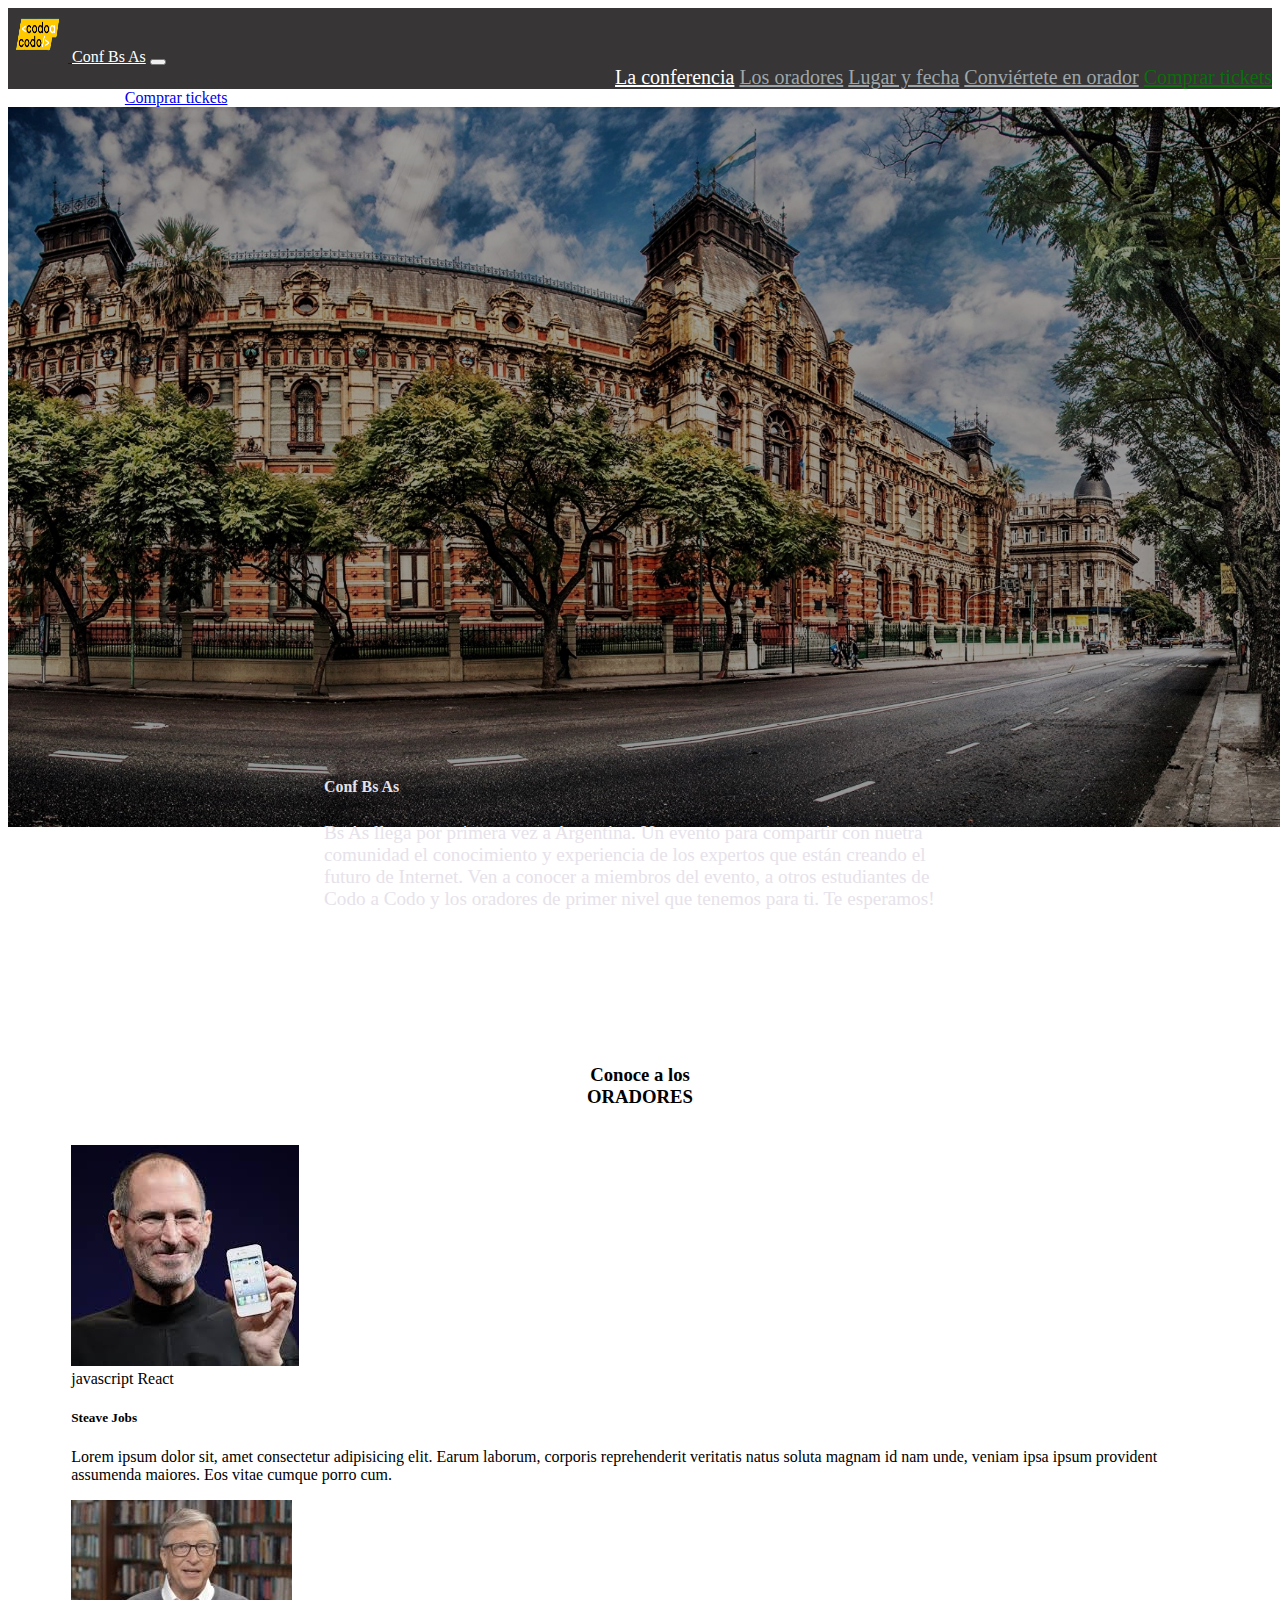
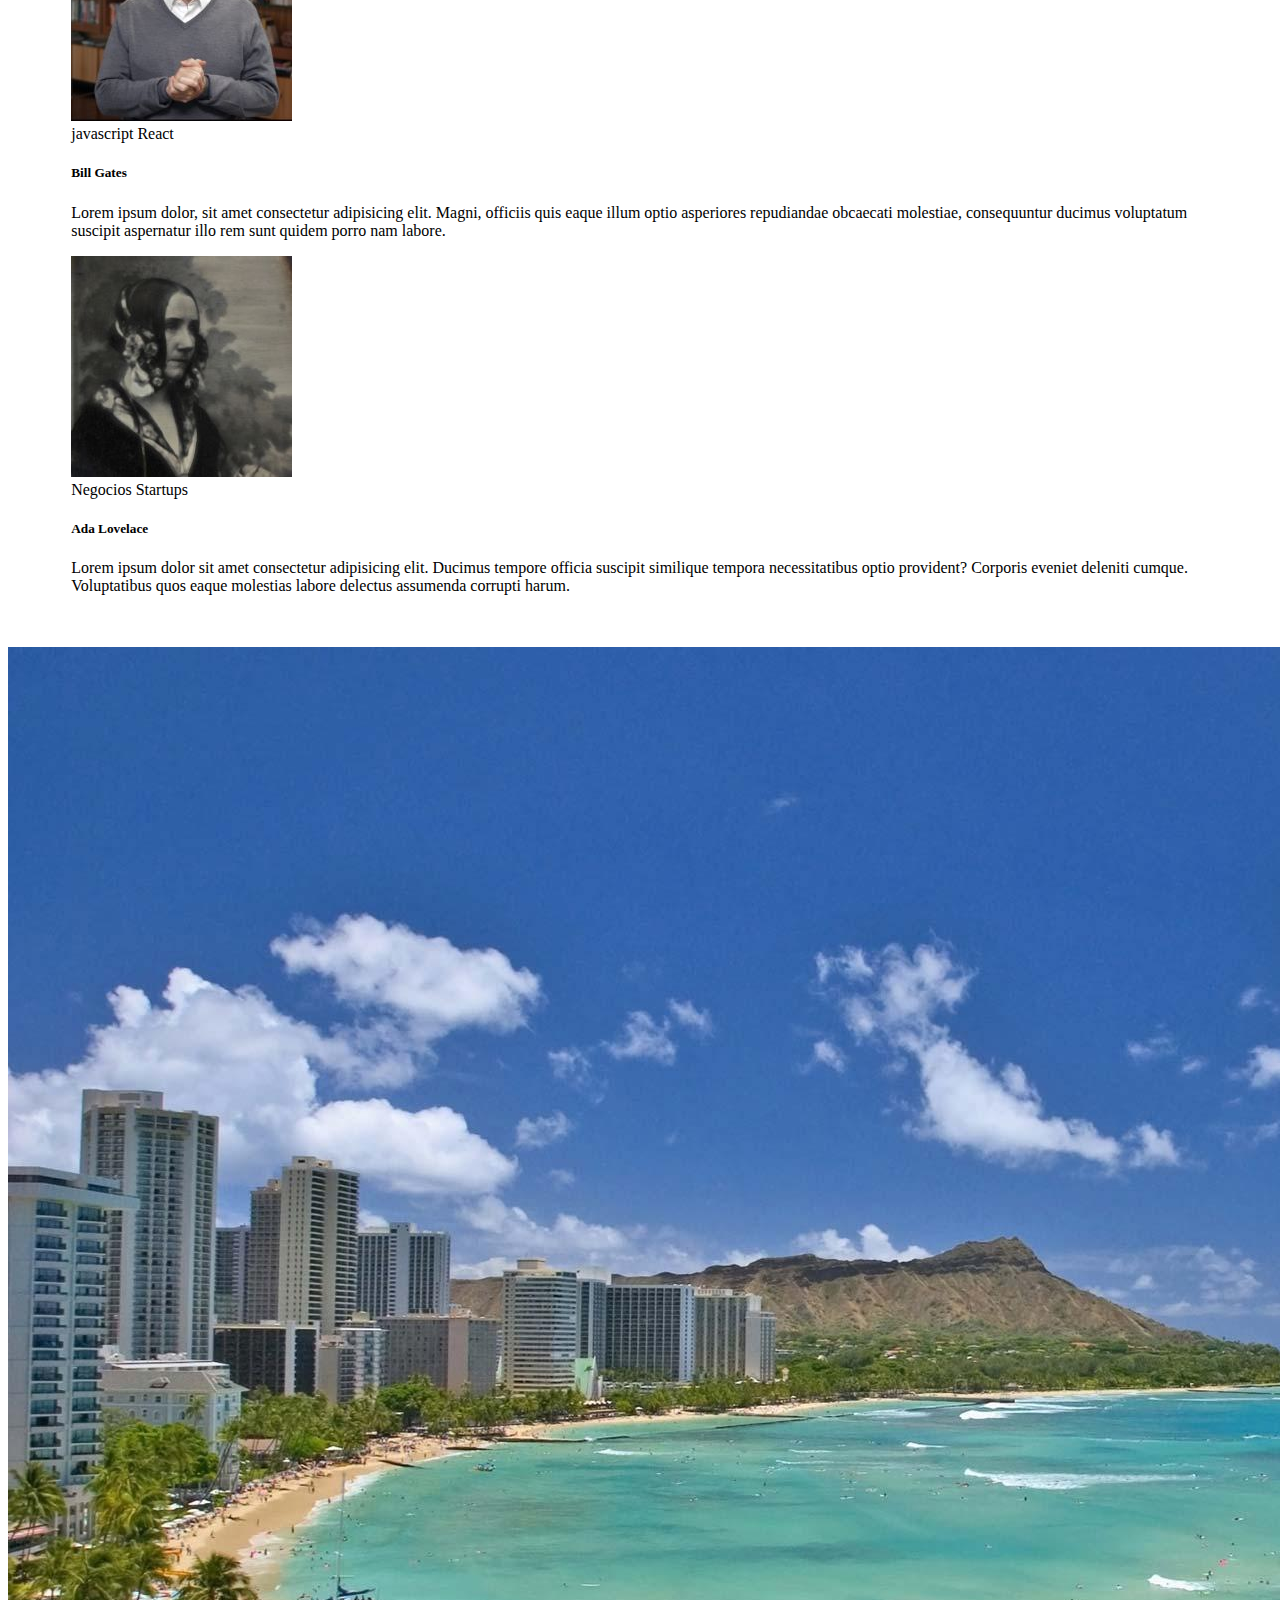
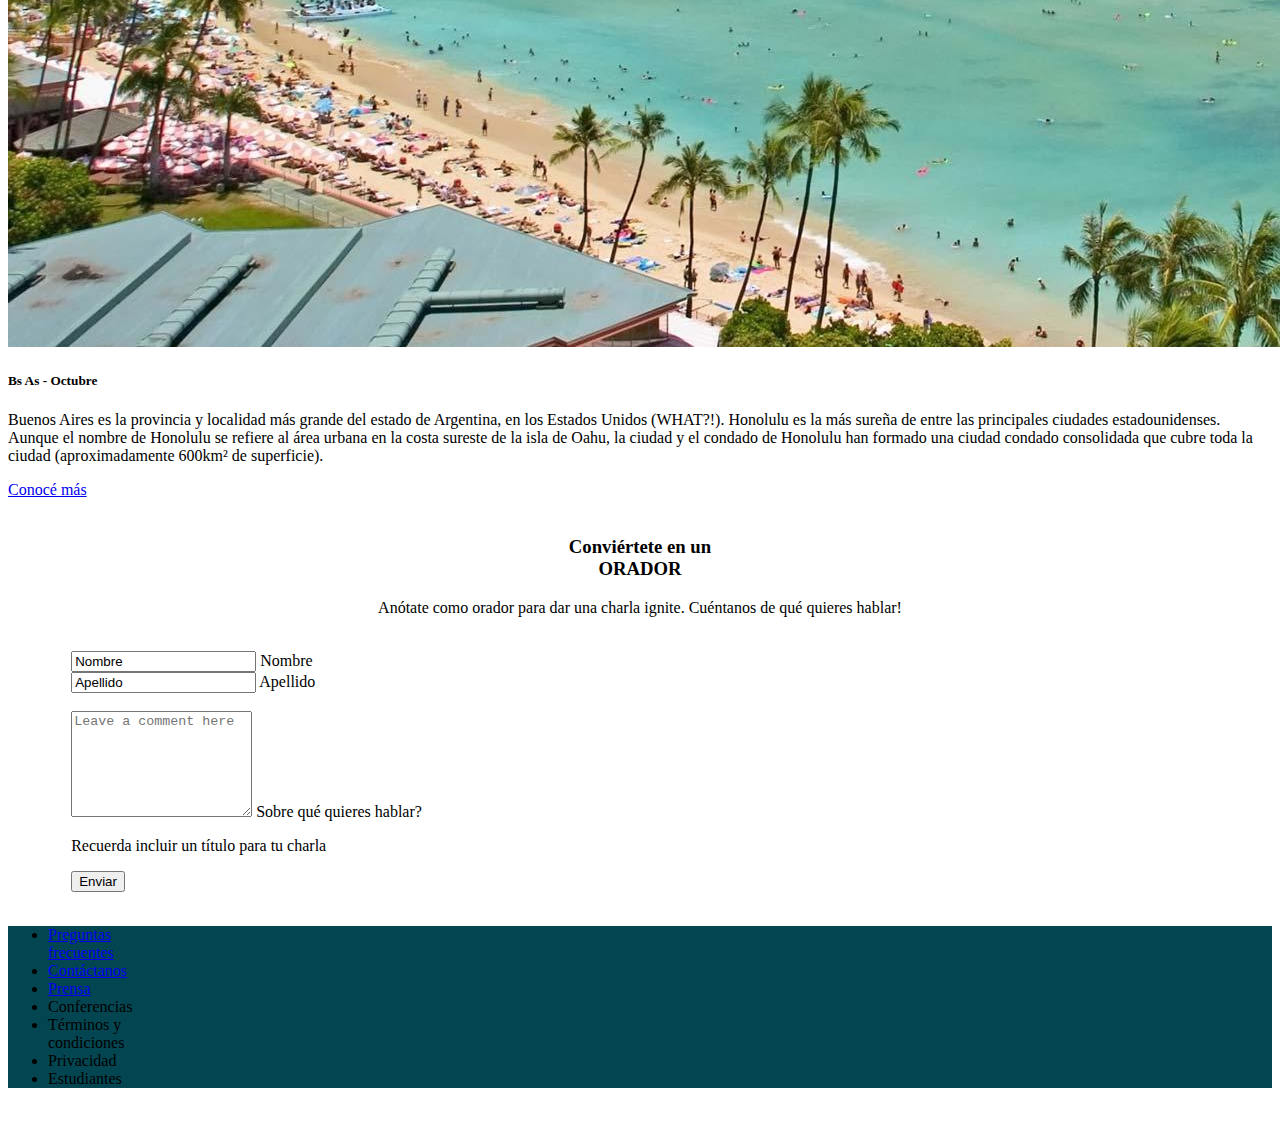
<file: index.html>
<!DOCTYPE html>
<html lang="es">
<head>
    <meta charset="UTF-8">
    <meta http-equiv="X-UA-Compatible" content="IE=edge">
    <meta name="viewport" content="width=device-width, initial-scale=1.0">
    <link href="https://cdn.jsdelivr.net/npm/bootstrap@5.1.3/dist/css/bootstrap.min.css" rel="stylesheet" integrity="sha384-1BmE4kWBq78iYhFldvKuhfTAU6auU8tT94WrHftjDbrCEXSU1oBoqyl2QvZ6jIW3" crossorigin="anonymous">
    <link rel="stylesheet" type="text/css" href="custom.css">
    <title>Document</title>
</head>
<body>
    <!-- Nav -->
    
    <nav class="navbar navbar-expand-lg navbar-light"  style="background-color: rgb(55, 53, 53);">
      <div class="container-fluid">
        <a class="navbar-brand" href="#">
          <img src="/imagenes/codoacodo.png" alt="" width="60" height="54">
        </a>
        <a class="navbar-brand" style="color: white;" href="#">Conf Bs As</a>
        <button class="navbar-toggler" type="button" data-bs-toggle="collapse" data-bs-target="#navbarNavAltMarkup" aria-controls="navbarNavAltMarkup" aria-expanded="false" aria-label="Toggle navigation">
          <span class="navbar-toggler-icon"></span>
        </button>
        <div class="collapse navbar-collapse nav justify-content-end" id="navbarNavAltMarkup">
          <div class="navbar-nav">
            <a class="nav-link active" style="color: white;" aria-current="page" href="#">La conferencia</a>
            <a class="nav-link" style="color: rgb(158, 166, 169);" href="#losOradores">Los oradores</a>
            <a class="nav-link" style="color: rgb(158, 166, 169);" href="#">Lugar y fecha</a>
            <a class="nav-link" style="color: rgb(158, 166, 169);" href="#convierteteOrador">Conviértete en orador</a>
            <a class="nav-link" style="color: rgb(12, 109, 12);" href="/comprar-tickets.html">Comprar tickets</a>
          </div>
        </div>
      </div>
    </nav>


    <!-- Banner foto -->

    <div id="carouselExampleCaptions" class="carousel slide" data-bs-ride="carousel">
      <div class="carousel-indicators d-grid gap-2 d-md-flex justify-content-md-end">
        <a href="#convierteteOrador"  class="btn btn-outline-secondary btn-lg" style="color: white;"> Quiero ser orador</a>
        <a href="/comprar-tickets.html" class="btn btn-success btn-lg">Comprar tickets</a>
      </div>
      <div class="carousel-inner">
        <div class="carousel-item active">
          <img src="imagenes/ba1.jpg" class="d-block w-100" style="max-height: 720px; filter: brightness(90%);" alt="Imagen de fondo">
          <div class="carousel-caption d-none d-md-block">
            <h5 class="text-end">Conf Bs As</h5>
            <p class="text-end" class="img-text">Bs As llega por primera vez a Argentina. Un evento para compartir con nuetra comunidad el conocimiento y experiencia de los expertos que están creando el futuro de Internet. Ven a conocer a miembros del evento, a otros estudiantes de Codo a Codo y los oradores de primer nivel que tenemos para ti. Te esperamos!</p>
          </div>
        </div>
      </div>
    </div>

    <br><br>
    <!-- Cards Oradores -->

    <h3 class="titulo-centro" id="losOradores">Conoce a los <br> <b>ORADORES</b></h3> <br> 

    <section>
      <div class="row row-cols-1 row-cols-lg-3 g-4">
        <div class="col">
          <div class="card h-100">
            <img src="imagenes/steve.jpg" class="card-img-top" alt="...">
            <div class="card-body">
              <span class="badge bg-warning text-dark">javascript</span>
              <span class="badge bg-info text-dark">React</span>
              <h5 class="card-title">Steave Jobs</h5>
              <p class="card-text">Lorem ipsum dolor sit, amet consectetur adipisicing elit. Earum laborum, corporis reprehenderit veritatis natus soluta magnam id nam unde, veniam ipsa ipsum provident assumenda maiores. Eos vitae cumque porro cum.</p>
            </div>
          </div>
        </div>
        <div class="col">
          <div class="card h-100">
            <img src="imagenes/bill.jpg" class="card-img-top" alt="...">
            <div class="card-body">
              <span class="badge bg-warning text-dark">javascript</span>
              <span class="badge bg-info text-dark">React</span>
              <h5 class="card-title">Bill Gates</h5>
              <p class="card-text">Lorem ipsum dolor, sit amet consectetur adipisicing elit. Magni, officiis quis eaque illum optio asperiores repudiandae obcaecati molestiae, consequuntur ducimus voluptatum suscipit aspernatur illo rem sunt quidem porro nam labore.</p>
            </div>
          </div>
        </div>
        <div class="col">
          <div class="card h-100">
            <img src="imagenes/ada.jpeg" class="card-img-top" alt="...">
            <div class="card-body">
              <span class="badge bg-secondary">Negocios</span>
              <span class="badge bg-danger">Startups</span>
              <h5 class="card-title">Ada Lovelace</h5>
              <p class="card-text">Lorem ipsum dolor sit amet consectetur adipisicing elit. Ducimus tempore officia suscipit similique tempora necessitatibus optio provident? Corporis eveniet deleniti cumque. Voluptatibus quos eaque molestias labore delectus assumenda corrupti harum.</p>
            </div>
          </div>
        </div>
      </div>
    </section>

    <br>
    <br>

      <!-- Card-horizontal (Bs As- Octubre) -->

      <div class="card mb-3 text-white bg-secondary mb-3" >
        <div class="row g-0">
          <div class="col-lg-6" class="img-card-horizontal">
            <img src="imagenes/honolulu.jpg" class="img-fluid rounded-start" alt="...">
          </div>
          <div class="col-lg-6">
            <div class="card-body">
              <h5 class="card-title">Bs As - Octubre</h5>
              <p class="card-text">Buenos Aires es la provincia y localidad más grande del estado de Argentina, en los Estados Unidos (WHAT?!). Honolulu es la más sureña de entre las principales ciudades estadounidenses. Aunque el nombre de Honolulu se refiere al área urbana en la costa sureste de la isla de Oahu, la ciudad y el condado de Honolulu han formado una ciudad condado consolidada que cubre toda la ciudad (aproximadamente 600km² de superficie).</p>
              <a href="#" class="btn btn-outline-light">Conocé más</a>
            </div>
          </div>
        </div>
      </div>

      <br>
      <!-- Form - Conviertete en orador -->

      <h3 class="titulo-centro" id="convierteteOrador">Conviértete en un<br> <b>ORADOR</b></h3>
      <p class="titulo-centro">Anótate como orador para dar una charla ignite. Cuéntanos de qué quieres hablar!</p> <br>

      <section class="form-my-CSS">
        <form action="">
          <div class="row g-2">
            <div class="col-md">
              <div class="form-floating">
                <input type="text" class="form-control" id="floatingInputGrid" placeholder="Nombre" value="Nombre">
                <label for="floatingInputGrid">Nombre</label>
              </div>
            </div>
            <div class="col-md">
              <div class="form-floating">
                <input type="text" class="form-control" id="floatingInputGrid" placeholder="Nombre" value="Apellido">
                <label for="floatingInputGrid">Apellido</label>
              </div>
            </div>
            </div>
          </div> <br>
          <div class="form-floating">
            <textarea class="form-control" placeholder="Leave a comment here" id="floatingTextarea2" style="height: 100px"></textarea>
            <label for="floatingTextarea2">Sobre qué quieres hablar?</label>
            <p>Recuerda incluir un título para tu charla</p>
          </div>
          <div class="d-grid gap-2">
            <input type="submit" class="btn btn-success" type="button" value="Enviar">
          </div>
        </form>
      </section>

      <br>
      <!-- Footer -->

      <footer>
        <ul class="nav justify-content-center" style="background-color: rgb(3, 70, 81);">
          <li class="nav-item">
            <a class="nav-link text-light" aria-current="page" href="#">Preguntas<br> frecuentes</a>
          </li>
          <li class="nav-item">
            <a class="nav-link text-light" href="#">Contáctanos</a>
          </li>
          <li class="nav-item">
            <a class="nav-link text-light" href="#">Prensa</a>
          </li>
          <li class="nav-item">
            <a class="nav-link text-light">Conferencias</a>
          </li>
          <li class="nav-item">
            <a class="nav-link text-light">Términos y<br> condiciones</a>
          </li>
          <li class="nav-item">
            <a class="nav-link text-light">Privacidad</a>
          </li>
          <li class="nav-item">
            <a class="nav-link text-light">Estudiantes</a>
          </li>
        </ul>
      </footer>
      <br>


    <!-- javascript -->

    <script src="https://cdn.jsdelivr.net/npm/bootstrap@5.1.3/dist/js/bootstrap.bundle.min.js" integrity="sha384-ka7Sk0Gln4gmtz2MlQnikT1wXgYsOg+OMhuP+IlRH9sENBO0LRn5q+8nbTov4+1p" crossorigin="anonymous"></script>
</body>
</html>
</file>
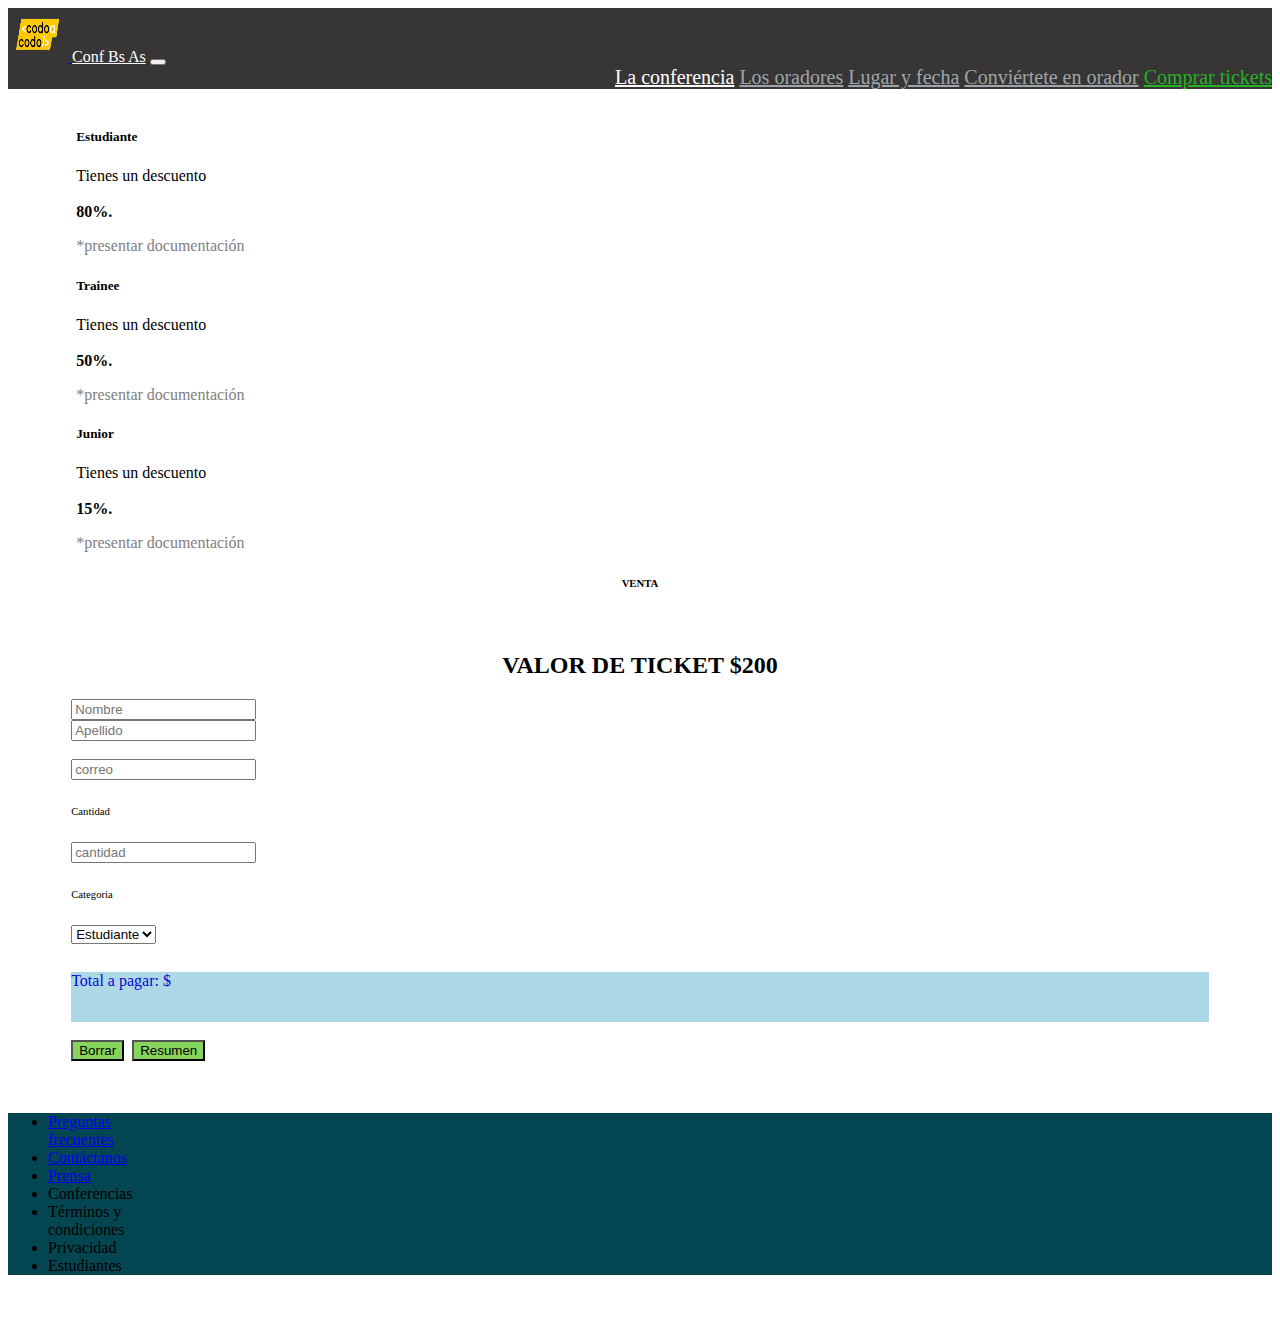
<file: comprar-tickets.html>
<!DOCTYPE html>
<html lang="es">
<head>
    <meta charset="UTF-8">
    <meta http-equiv="X-UA-Compatible" content="IE=edge">
    <meta name="viewport" content="width=device-width, initial-scale=1.0">
    <link href="https://cdn.jsdelivr.net/npm/bootstrap@5.1.3/dist/css/bootstrap.min.css" rel="stylesheet" integrity="sha384-1BmE4kWBq78iYhFldvKuhfTAU6auU8tT94WrHftjDbrCEXSU1oBoqyl2QvZ6jIW3" crossorigin="anonymous">
    <link rel="stylesheet" type="text/css" href="custom.css">
    <title>Document</title>
</head>
<body>
    

     <!-- Nav -->
    
     <nav class="navbar navbar-expand-lg navbar-light"  style="background-color: rgb(55, 53, 53);">
        <div class="container-fluid">
          <a class="navbar-brand" href="#">
            <img src="imagenes/codoacodo.png" alt="" width="60" height="54">
          </a>
          <a class="navbar-brand" style="color: white;" href="#">Conf Bs As</a>
          <button class="navbar-toggler" type="button" data-bs-toggle="collapse" data-bs-target="#navbarNavAltMarkup" aria-controls="navbarNavAltMarkup" aria-expanded="false" aria-label="Toggle navigation">
            <span class="navbar-toggler-icon"></span>
          </button>
          <div class="collapse navbar-collapse nav justify-content-end" id="navbarNavAltMarkup">
            <div class="navbar-nav">
              <a class="nav-link active" style="color: white;" aria-current="page" href="/index.html">La conferencia</a>
              <a class="nav-link" style="color: rgb(158, 166, 169);" href="#">Los oradores</a>
              <a class="nav-link" style="color: rgb(158, 166, 169);" href="#">Lugar y fecha</a>
              <a class="nav-link" style="color: rgb(158, 166, 169);" href="#">Conviértete en orador</a>
              <a class="nav-link" style="color: rgb(37, 178, 37);" href="#">Comprar tickets</a>
            </div>
          </div>
        </div>
      </nav>


      <!-- cards -->
      <br>
      <section>
        <div class="card-group card-group-myCSS">
          <div style="margin-left: 5px; margin-right: 5px;">
            <div class="card text-center border-info mb-3" style="border-width: 2px;" style="max-width: 18rem;" style="width: 18rem;">
              <div class="card-body">
                <h5 class="card-title">Estudiante</h5>
                <p class="card-text">Tienes un descuento <br><br><b>80%.</b></p>
                <p class="letra-chica">*presentar documentación</p>
              </div>
            </div>
          </div>
          <div style="margin-left: 5px; margin-right: 5px;">
            <div class="card text-center border-success mb-3 .text-{black}" style="border-width: 2px;"  style="max-width: 18rem;" style="width: 18rem;">
              <div class="card-body">
                <h5 class="card-title">Trainee</h5>
                <p class="card-text">Tienes un descuento <br><br> <b>50%.</b></p>
                <p class="letra-chica">*presentar documentación</p>
              </div>
            </div>
          </div>
          <div style="margin-left: 5px; margin-right: 5px;">
            <div class="card text-center border-warning mb-3" style="border-width: 2px;" style="max-width: 18rem;" style="width: 18rem;">
              <div class="card-body">
                <h5 class="card-title">Junior</h5>
                <p class="card-text">Tienes un descuento <br><br><b>15%.</b></p>
                <p class="letra-chica">*presentar documentación</p>
              </div>
            </div>
          </div>
        </div>
      </section>

      <h6 class="titulo-centro">VENTA</h6>
      <br>
      <h2 class="titulo-centro">VALOR DE TICKET $200</h2>
      <!-- Form -->

      <section class="align-items-center">
        <form action="">
          <div class="row g-2">
            <div class="col-md">
              <input type="text" class="form-control" id="floatingInputGrid" placeholder="Nombre" value="">
            </div>
            <div class="col-md">
              <input type="text" class="form-control" id="floatingInputGrid" placeholder="Apellido" value="">
            </div>
          </div> <br>
          <div class="mb-3">
            <input type="email" class="form-control" id="exampleFormControlInput1" placeholder="correo">
          </div>
          <div class="row g-2">
            <div class="col-md">
              <h6 style="font-weight: normal;">Cantidad</h4>
              <input type="number" min="1" class="form-control" placeholder="cantidad" value="" id="cantidad-entradas">
            </div>
            <div class="col-md">
              <h6 style="font-weight: normal;">Categoria</h6>
              <select class="form-select" aria-label="Floating label select" id="descuento">
                <option value="1">Estudiante</option>
                <option value="2">Trainee</option>
                <option value="3">Junior</option>
              </select>
            </div>
          </div><br>
          <div style="background-color: lightblue; height: 3em; color: rgb(8, 8, 215);height:50px;" class="rounded d-flex align-self-center">
              <p style="margin-top: 10px;">Total a pagar: $</p>
          </div><br>
          <div class="btn-group col-12" role="group" aria-label="Basic example" style="align-items: center;">
            <input type="reset" value="Borrar" class="btn btn-outline-light rounded" style="background-color: rgb(134, 212, 92); margin-right: 2px;">
            <input type="submit" value="Resumen" class="btn btn-outline-light rounded" style="background-color: rgb(134, 212, 92); margin-left: 2px;" id="Resumen-total+descuento">
          </div>
        </form>
      </section>

      <br><br>
       <!-- Footer -->

      <footer>
               <ul class="nav justify-content-center" style="background-color: rgb(3, 70, 81);">
        <li class="nav-item">
          <a class="nav-link text-light" aria-current="page" href="#">Preguntas<br> frecuentes</a>
        </li>
        <li class="nav-item">
          <a class="nav-link text-light" href="#">Contáctanos</a>
        </li>
        <li class="nav-item">
          <a class="nav-link text-light" href="#">Prensa</a>
        </li>
        <li class="nav-item">
          <a class="nav-link text-light">Conferencias</a>
        </li>
        <li class="nav-item">
          <a class="nav-link text-light">Términos y<br> condiciones</a>
        </li>
        <li class="nav-item">
          <a class="nav-link text-light">Privacidad</a>
        </li>
        <li class="nav-item">
          <a class="nav-link text-light">Estudiantes</a>
        </li>
      </ul>
      </footer>
      <br>


    <!-- javascript -->

    <script src="https://cdn.jsdelivr.net/npm/bootstrap@5.1.3/dist/js/bootstrap.bundle.min.js" integrity="sha384-ka7Sk0Gln4gmtz2MlQnikT1wXgYsOg+OMhuP+IlRH9sENBO0LRn5q+8nbTov4+1p" crossorigin="anonymous"></script>
</body>
</html>
</file>
<file: custom.css>
/* Margin*/

section{
    margin-left: 5%;
    margin-right: 5%;
}




/* navbar */

.navbar-collapse{
    height: 5%;
}


.navbar-nav{
    text-align: end;
    font-size: 20px;
}


/* img baner */

.carousel-caption{
    width: 50%;
    top: 50%;
    transform: translateY(-60%) translateX(50%);
    bottom: initial;
    color: rgb(230, 226, 234);
    font-weight: 500;

    font-size: larger;
    
}


/* titulos */

.titulo-centro{
    text-align: center;
}


/* Card-horizonatal*/

.img-card-horizontal{
 width: fit-content;   
}



/* PAG-COMPRAR TICKETS */

/* cards*/

.card-group-myCSS{
    justify-content: center;
;
}

.letra-chica{
    color: gray;
}
</file>
